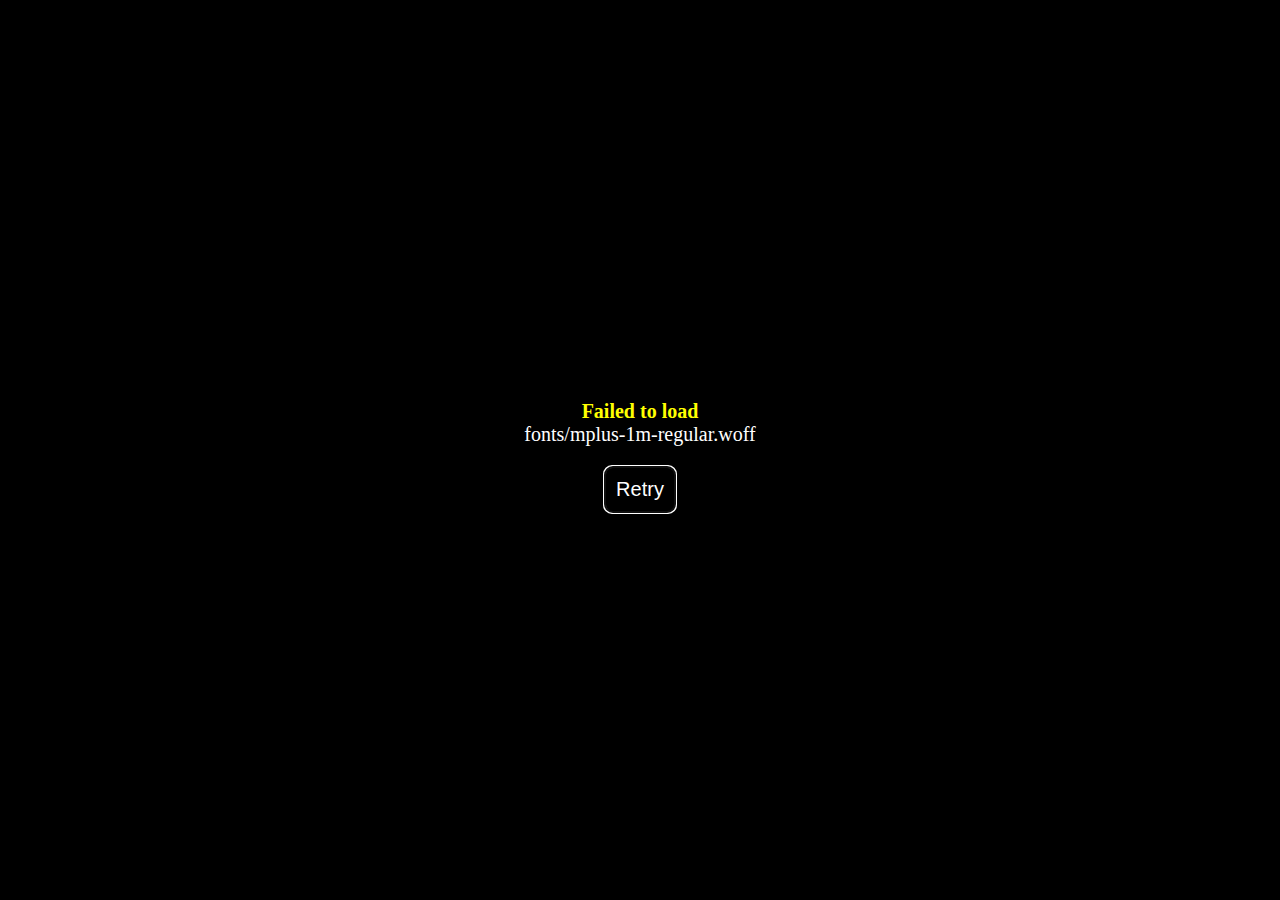
<file: game/index.html>
<!DOCTYPE html>
<html>
    <head>
        <meta charset="UTF-8">
        <meta name="apple-mobile-web-app-capable" content="yes">
        <meta name="apple-mobile-web-app-status-bar-style" content="black-translucent">
        <meta name="viewport" content="user-scalable=no">
        <link rel="icon" href="icon/icon.png" type="image/png">
        <link rel="apple-touch-icon" href="icon/icon.png">
        <link rel="stylesheet" type="text/css" href="css/game.css">
        <title>get to school 6</title>
    </head>
    <body style="background-color: black">
        <script type="text/javascript" src="js/main.js"></script>
    </body>
</html>
</file>
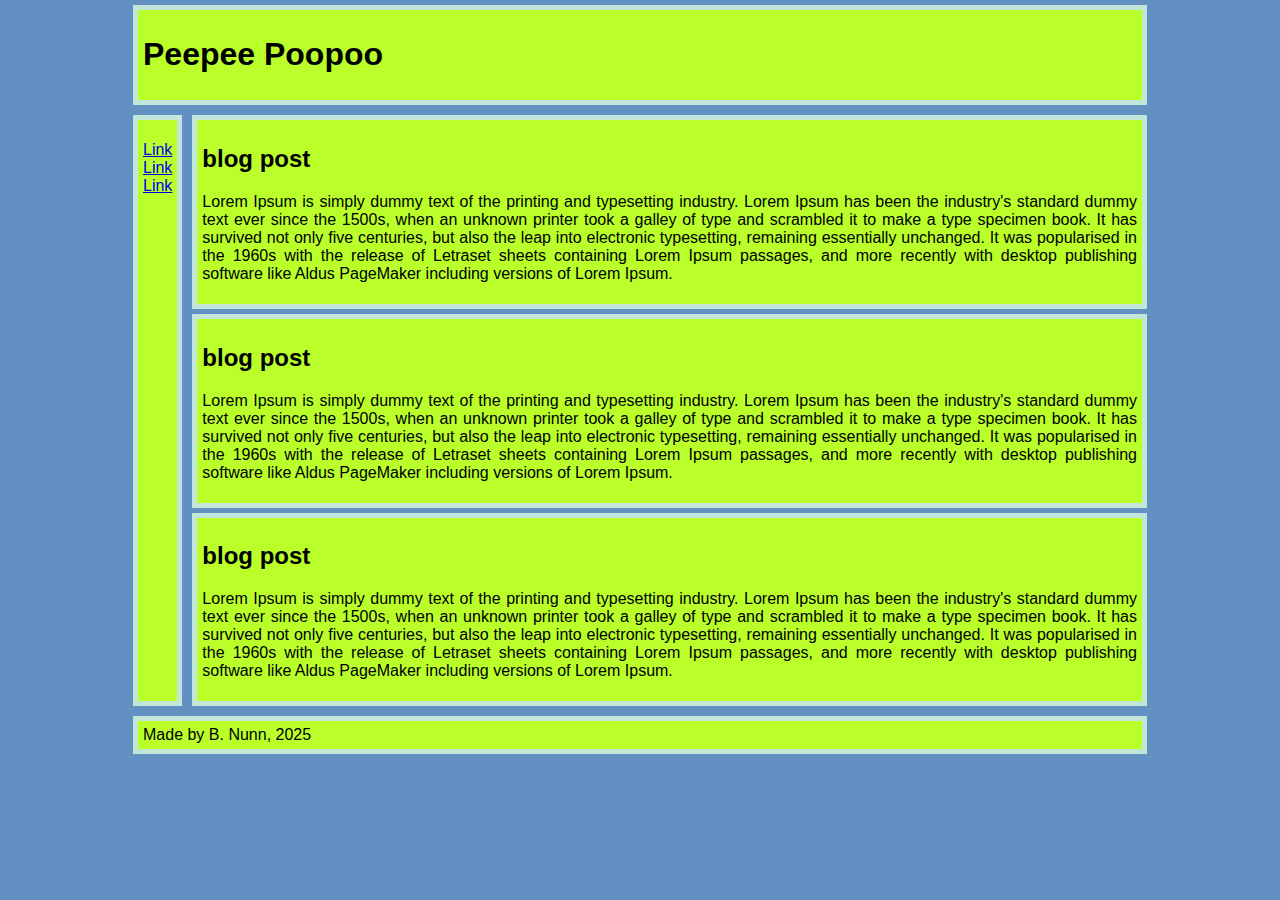
<file: layoutpractice.html>
<!DOCTYPE html>
<html lang="en">

<head>
    <meta charset="UTF-8">
    <meta name="viewport" content="width=device-width, initial-scale=1.0">
    <title>layout Practice</title>
    <style>
        body {
            margin: auto;
            background-color: #6290C3;
            font-family: Arial, Helvetica, sans-serif;
        }
        header, nav, article, footer{
            background-color: #BAFF29;
            border: 5px solid #C2E7DA;
            margin: 5px;
            padding: 5px;
            text-align: justify;
        }

        nav {
            position: sticky;
            top: 0px;
        }

        nav ul {
            display: flex;
            justify-content: space-evenly;
            margin-left: 0px;
            padding: 0px;
        }

        nav ul li {
            list-style-type: none;
        }

        @media only screen and (min-width: 600px) { 
            body {
                width: 80%;
            }
            #content {
                display: flex;
            }
            nav {
                position: static;
            }
            nav ul {
                display: block;
            }
        }

    </style>
</head>

<body>
    <header>
        <h1>Peepee Poopoo</h1>
    </header>
    <div id="content">
        <nav>
            <ul>
                <li><a href="#">Link</a></li>
                <li><a href="#">Link</a></li>
                <li><a href="#">Link</a></li>
            </ul>
        </nav>
        <div id="blogs">
            <article>
                <h2>blog post</h2>
                <p>Lorem Ipsum is simply dummy text of the printing and typesetting industry. Lorem Ipsum has been the industry's standard dummy text ever since the 1500s, when an unknown printer took a galley of type and scrambled it to make a type specimen book. It has survived not only five centuries, but also the leap into electronic typesetting, remaining essentially unchanged. It was popularised in the 1960s with the release of Letraset sheets containing Lorem Ipsum passages, and more recently with desktop publishing software like Aldus PageMaker including versions of Lorem Ipsum.</p>
            </article>
            <article>
                <h2>blog post</h2>
                <p>Lorem Ipsum is simply dummy text of the printing and typesetting industry. Lorem Ipsum has been the industry's standard dummy text ever since the 1500s, when an unknown printer took a galley of type and scrambled it to make a type specimen book. It has survived not only five centuries, but also the leap into electronic typesetting, remaining essentially unchanged. It was popularised in the 1960s with the release of Letraset sheets containing Lorem Ipsum passages, and more recently with desktop publishing software like Aldus PageMaker including versions of Lorem Ipsum.</p>
            </article>
            <article>
                <h2>blog post</h2>
                <p>Lorem Ipsum is simply dummy text of the printing and typesetting industry. Lorem Ipsum has been the industry's standard dummy text ever since the 1500s, when an unknown printer took a galley of type and scrambled it to make a type specimen book. It has survived not only five centuries, but also the leap into electronic typesetting, remaining essentially unchanged. It was popularised in the 1960s with the release of Letraset sheets containing Lorem Ipsum passages, and more recently with desktop publishing software like Aldus PageMaker including versions of Lorem Ipsum.</p>
            </article>
        </div>
    </div>
    <footer>
        Made by B. Nunn, 2025
    </footer>
</body>

</html>
</file>
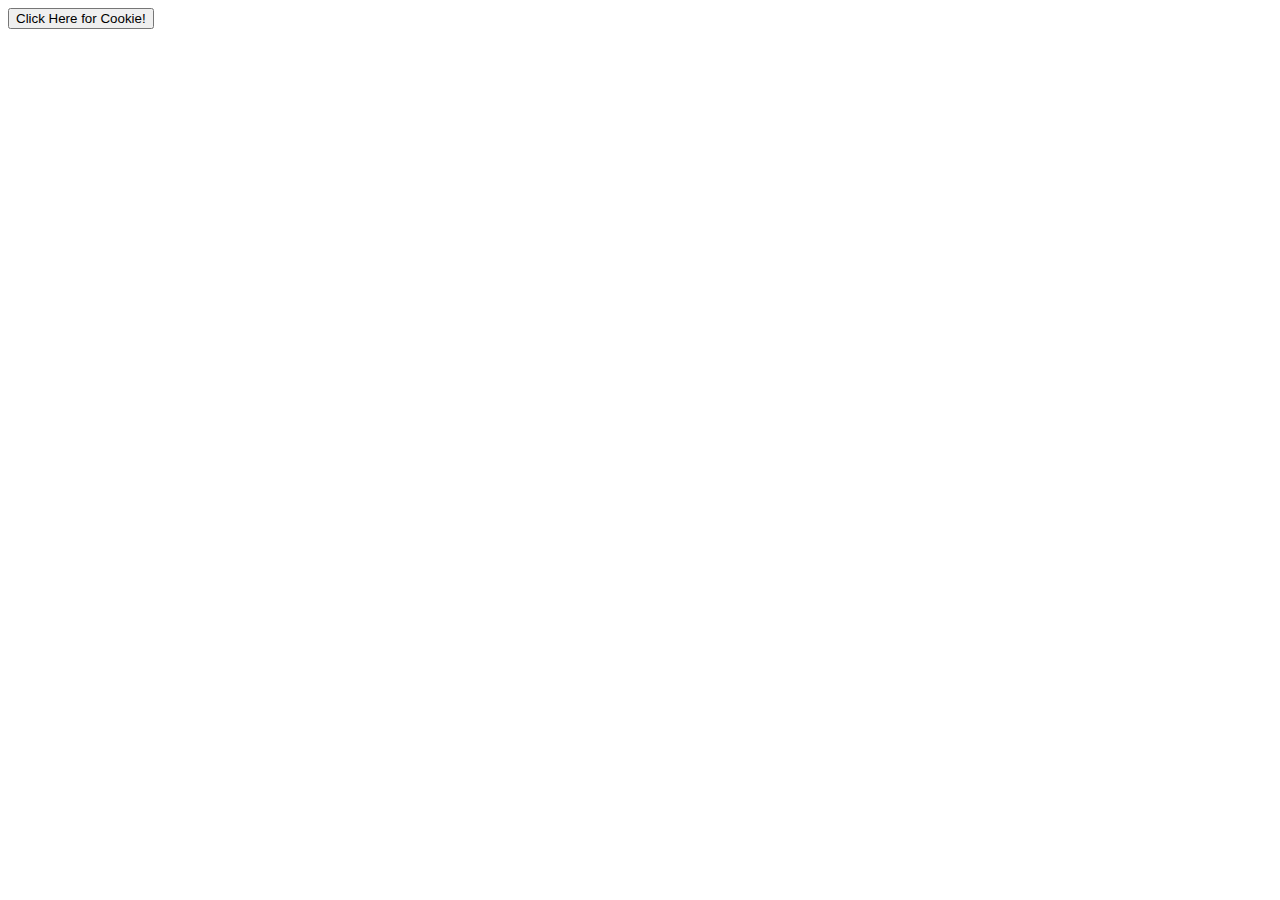
<file: scriptest.html>
<!DOCTYPE html>
<html lang="en">

<head>
    <meta charset="UTF-8">
    <meta name="viewport" content="width=device-width, initial-scale=1.0">
    <title>script test</title>
</head>

<body>
    <div id="cookieCount"></div>
    <button onclick="increaseCookie()">
        Click Here for Cookie!
    </button>
</body>

    <script>
        var cookies = 0;
    function increaseCookie() {
       cookies++;
       document.getElementById("cookieCount").innertext = "Cookies: " + cookies;
    }



    </script>

</html>
</file>
<file: game/css/game.css>
body {
    -moz-user-select: none;
    -webkit-user-select: none;
    -ms-user-select: none;
    user-select: none;
}
#errorPrinter {
    position: absolute;
    left: 50%;
    top: 50%;
    width: 640px;
    height: 100px;
    transform: translate(-50%, -50%);
    text-align: center;
    text-shadow: 1px 1px 3px #000;
    font-size: 20px;
    color: #fff;
    z-index: 9;
}
#errorName {
    color: #ff0;
    font-weight: bold;
    -moz-user-select: text;
    -webkit-user-select: text;
    -ms-user-select: text;
    user-select: text;
}
#errorMessage {
    color: #fff;
    -moz-user-select: text;
    -webkit-user-select: text;
    -ms-user-select: text;
    user-select: text;
}
#retryButton {
    font-size: 20px;
    color: #fff;
    background-color: #000;
    border-radius: 8px;
    margin: 20px;
    padding: 10px;
}
#fpsCounterBox {
    position: absolute;
    left: 5px;
    top: 5px;
    width: 90px;
    height: 40px;
    background: #222;
    opacity: 0.8;
    z-index: 8;
}
#fpsCounterLabel {
    position: absolute;
    top: 0px;
    left: 0px;
    padding: 5px 10px;
    height: 30px;
    line-height: 32px;
    font-size: 12px;
    font-family: rmmz-numberfont, sans-serif;
    color: #fff;
    text-align: left;
}
#fpsCounterNumber {
    position: absolute;
    top: 0px;
    right: 0px;
    padding: 5px 10px;
    height: 30px;
    line-height: 30px;
    font-size: 24px;
    font-family: rmmz-numberfont, monospace;
    color: #fff;
    text-align: right;
}
#loadingSpinner {
    margin: auto;
    position: absolute;
    top: 0px;
    left: 0px;
    right: 0px;
    bottom: 0px;
    width: 120px;
    height: 120px;
    z-index: 10;
}
#loadingSpinnerImage {
    margin: 0px;
    padding: 0px;
    border-radius: 50%;
    width: 96px;
    height: 96px;
    border: 12px solid rgba(255, 255, 255, 0.25);
    border-top: 12px solid rgba(255, 255, 255, 1);
    animation: fadein 2s ease, spin 1.5s linear infinite;
}
@keyframes fadein {
    0% {
        opacity: 0;
    }
    20% {
        opacity: 0;
    }
    100% {
        opacity: 1;
    }
}
@keyframes spin {
    0% {
        transform: rotate(0deg);
    }
    100% {
        transform: rotate(360deg);
    }
}
</file>
